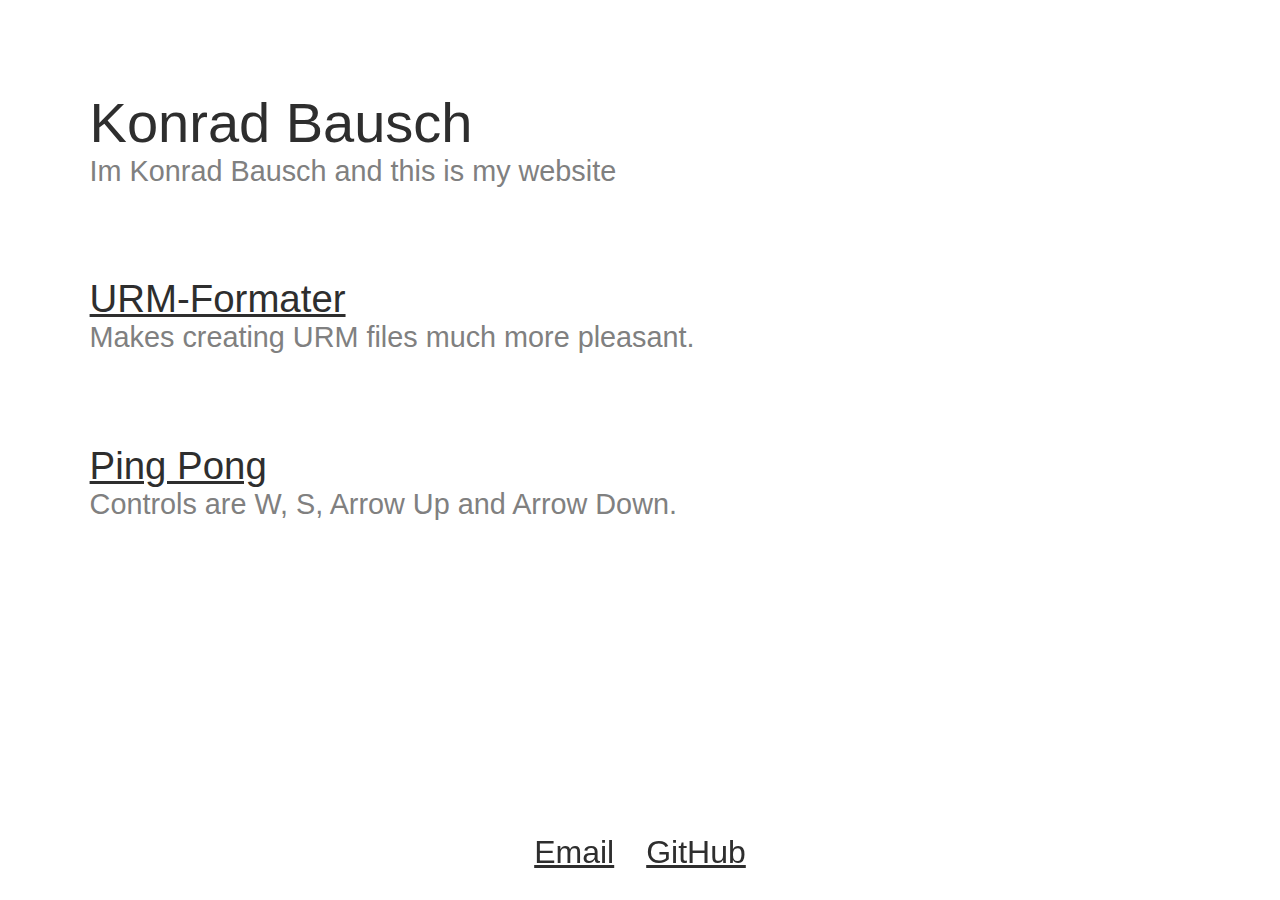
<file: index.html>
<!DOCTYPE html>
<html lang="de">
  <head>
    <meta charset="UTF-8" />
    <meta name="viewport" content="width=device-width, initial-scale=1.0" />
    <meta
      name="description"
      content="Konrad Bauschs Website. My name is Konrad Bausch and this is my website featuring my URM-Formatter and my Ping Pong Game"
    />

    <link rel="icon" href="favicon.ico" />

    <meta name="robots" content="index, follow" />
    <link rel="stylesheet" href="style.css" />
    <title>Konrad Bausch</title>
  </head>
  <body>
    <main>
      <h1>Konrad Bausch</h1>
      <p>Im Konrad Bausch and this is my website</p>
      <a href="urm-formatter/formater.html" class="menu-item">URM-Formater</a>
      <p>Makes creating URM files much more pleasant.</p>
      <a href="game/game.html" class="menu-item">Ping Pong</a>
      <p>Controls are W, S, Arrow Up and Arrow Down.</p>
    </main>
    <footer>
      <a href="mailto:mail@konradbausch.com">Email</a>
      <a href="https://github.com/konradbausch">GitHub</a>
    </footer>
  </body>
</html>
</file>
<file: game/game.html>
<!DOCTYPE html>
<html lang="en">
  <head>
    <meta charset="UTF-8" />
    <meta http-equiv="X-UA-Compatible" content="IE=edge" />
    <meta name="viewport" content="width=device-width, initial-scale=1.0" />
    <link rel="stylesheet" href="style.css" />
    <title>PingPong</title>
  </head>
  <body>
    <canvas id="game"></canvas>
  </body>
</html>
<script type="module" src="main.js"></script>
</file>
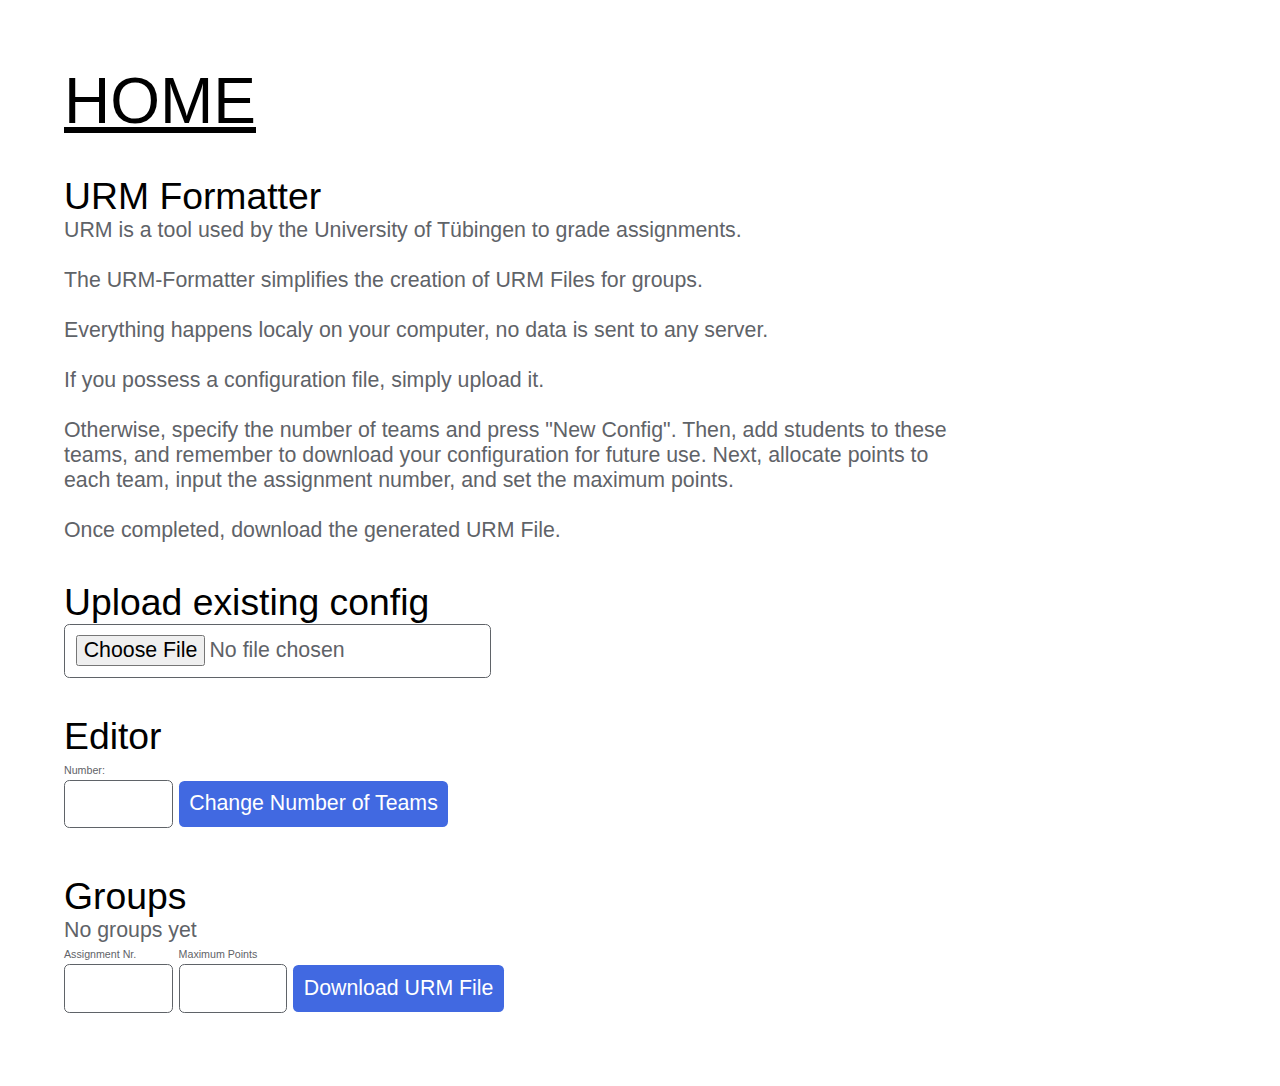
<file: urm-formatter/formater.html>
<!DOCTYPE html>
<html lang="en">
  <head>
    <meta charset="UTF-8" />
    <title>URM Formatter</title>
    <meta
      name="description"
      content="URM Formatter is a tool that makes creating URM Files for the Universität Tübingen easier."
    />
    <meta name="robots" content="index, follow" />
    <meta name="viewport" content="width=device-width, initial-scale=1.0" />
    <script src="scripts/formater.js"></script>
    <link rel="stylesheet" href="formater.css" />
  </head>
  <body>
    <a href="../index.html" class="home"> HOME </a>
    <h1>URM Formatter</h1>
    <p>
      URM is a tool used by the University of Tübingen to grade assignments.
      <br /><br />
      The URM-Formatter simplifies the creation of URM Files for groups.
      <br />
      <br />
      Everything happens localy on your computer, no data is sent to any server.
      <br />
      <br />
      If you possess a configuration file, simply upload it.
      <br /><br />Otherwise, specify the number of teams and press "New Config".
      Then, add students to these teams, and remember to download your
      configuration for future use. Next, allocate points to each team, input
      the assignment number, and set the maximum points.
      <br />
      <br />
      Once completed, download the generated URM File.
    </p>

    <h2>Upload existing config</h2>
    <input type="file" id="config-input" oninput="loadConfig()" />

    <h2>Editor</h2>
    <div class="input-wraper">
      <div class="lable">Number:</div>
      <input id="number-of-teams" type="number" min="1" max="20" />
    </div>
    <button onclick="createTeams()">Change Number of Teams</button>

    <h2>Groups</h2>
    <div id="teams">No groups yet</div>
    <div class="input-wraper">
      <div class="lable">Assignment Nr.</div>
      <input id="assignment-number" type="number" min="1" max="20" />
    </div>

    <div class="input-wraper">
      <div class="lable">Maximum Points</div>
      <input id="max-points" type="number" min="1" max="100" />
    </div>
    <button onclick="downloadURMFile()">Download URM File</button>
  </body>
</html>
</file>
<file: style.css>
*{
  padding: 0;
  margin: 0;
  font-family: Helvetica, Arial, sans-serif;
  text-decoration: none;
  font-weight: 200;
  color: rgb(46, 46, 46);
}

html{
  font-size: min(32px, max(16px, 4vw));
}
  
main{
  padding: min(100px, max(30px, 7vw));
}

h1{
  font-size: 1.75em;
}

p{
  color: grey;
  font-size: 0.9em;
}

a{
  text-decoration: underline;
}

a:hover{
  color: gray;
}

footer{
  position: fixed;
  bottom: 0;
  display: flex;
  justify-content: center;
  align-items: center;
  width: 100vw;
  height: 3em;
}

footer a{
  margin: 0 0.5em;
}

a.menu-item{
  margin-top: min(100px, max(30px, 7vw));
  font-size: 1.2em;
  display: block;
  
}
</file>
<file: game/style.css>
*{
    padding: 0px;
    margin: 0px;
    overflow: hidden;
}
</file>
<file: urm-formatter/formater.css>
* {
  padding: 0;
  margin: 0;
  font-family: Helvetica, Arial, sans-serif;
  text-decoration: none;
  font-weight: 200;
  font-size: 1em;
  color: rgb(95, 99, 104);
}

html{
  font-size: min(16pt, max(12pt, 2vw));
}

body {
  padding: min(3em, max(2em, 7vw));
}

h1, h2, h3, h4, h5, h6 {
  color:rgb(0, 0, 0);
}

h1,h2 {
  font-size: 1.75em;
  margin-top: 1em;
}

td {
  padding: 0em 0.5em;
}

button, input {
  border-radius: 0.25em;
  padding: 0.5em;
  cursor: pointer;
}
input {
  border: 1px solid rgb(95, 99, 104);
  min-width: 4em;
}

button {
  background-color: rgb(65, 105, 225);
  color: white;
  border: none;
  margin: 0.5em 0em;
}

button:hover {
  background-color: rgb(97, 136, 250);
}

::placeholder {
  color: rgb(141, 148, 156);
}

p {
  max-width: 900px;
}

div.input-wraper {
    display: inline-block;
    position: relative;
    margin-top: 1em;
}

.delete {
  padding: 0em;
  color: red;
  background-color: white;
}

.delete:hover {
  background-color: white;
}

div.lable {
    position: absolute;
    top: -1.5em;
    font-size: 0.5em;
}

a.home {
  font-size: 3em;
  display: block;
  text-decoration:underline;
  color: black;
}

a.home:hover {
  color: gray;
}
</file>
